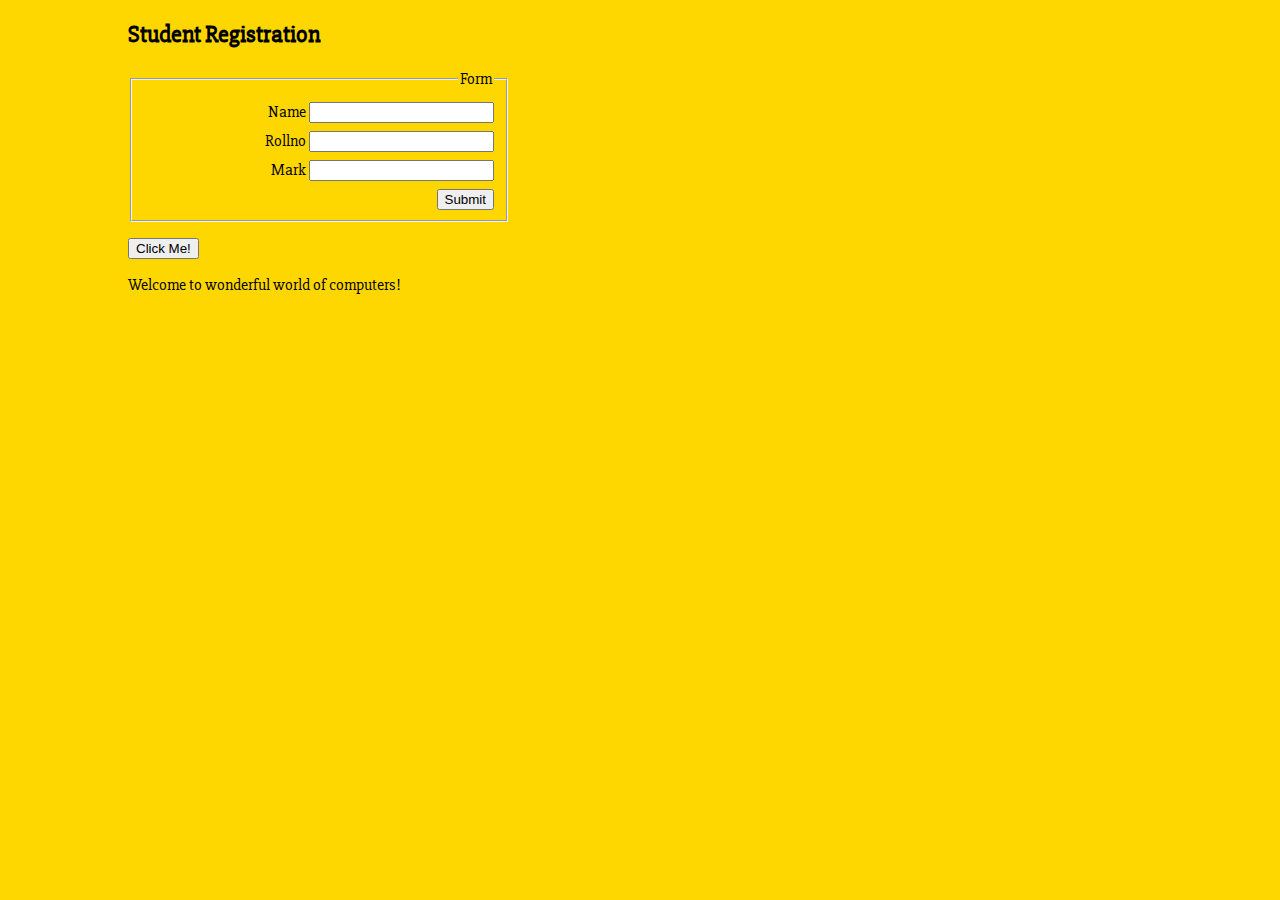
<file: index.html>
<!DOCTYPE html>
<html lang="en">
<head>
    <meta charset="UTF-8">
    <meta name="viewport" content="width=device-width, initial-scale=1.0">
    <link rel="shortcut icon" href="#">
    <title>Document</title>
    
    <style>
    	@import "res/design.css";    	
    </style>
</head>
<body>

    <h2>Student Registration</h2>
    <fieldset>
        <legend>Form</legend>
        <form method="POST" action="ws">
            <label>Name <input name="sname"/></label>
            <label>Rollno <input name="rollno"/></label>
            <label>Mark <input name="mark"/></label>
            <label><input type="submit"/></label>
        </form>
    </fieldset>
    
    <p/>
    
    <script src="res/app.js"></script>
</body>
</html>
</file>
